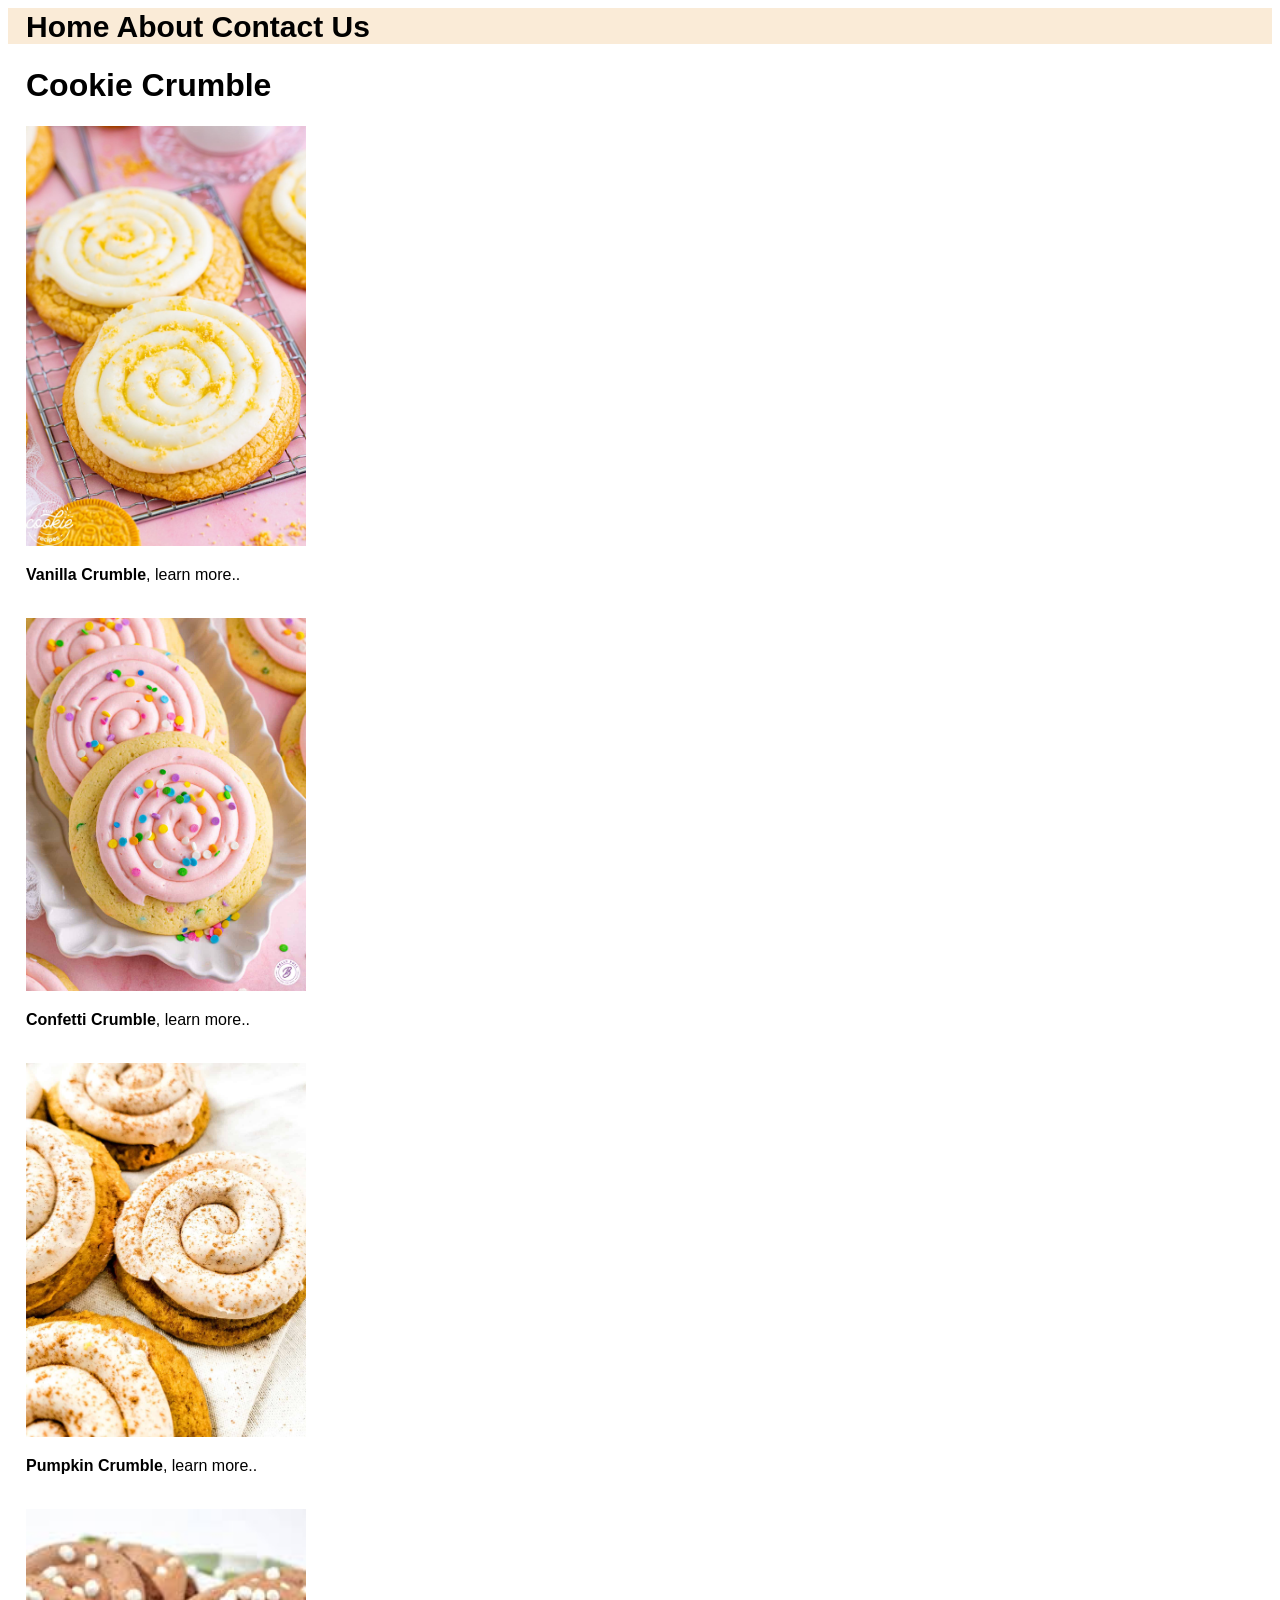
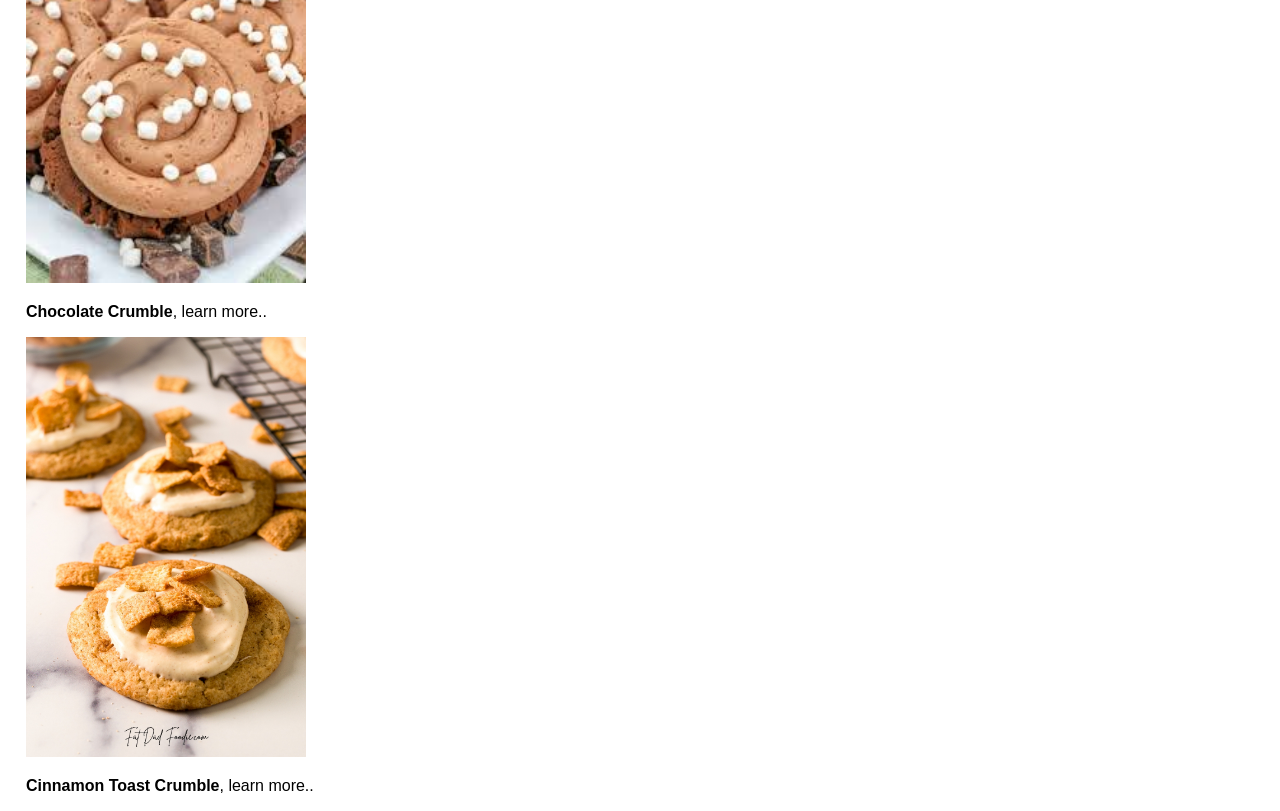
<file: index.html>
<!DOCTYPE html>
<html>
    <head>
        <link rel="stylesheet" href="style.css">
    </head>
    <body>
        <div id="menu-bar">
            <a href="#">Home </a>
            <a href="about-us.html">About </a>
            <a href="contact-us.html">Contact Us</a>
        </div>

        <h1><b>Cookie Crumble</b></h1>

        <div id="home-items">
            <img src="images/Crumbl-Vanilla.jpg" width="280px"/>
            <p><b>Vanilla Crumble</b>, <a href="crumble-vanilla.html">learn more..</a></p>
            <br/>
            <img src="images/Crumbl-Confetti.jpg" width="280px"/>
            <p><b>Confetti Crumble</b>, <a href="crumble-confetti.html">learn more..</a></p>
            <br/>
            <img src="images/Gluten-Free-Pumpkin.jpg" width="280px"/>
            <p><b>Pumpkin Crumble</b>, <a href="crumble-pumpkin.html">learn more..</p></a>
            <br/>
            <img src="images/hot-chocolate.jpg" width="280px"/>
            <p><b>Chocolate Crumble</b>, <a href="crumble-chocolate.html">learn more..</a></p>
            <img src="images/Crumbl-Cinnamon-Toast.jpg" width="280px"/>
            <p><b>Cinnamon Toast Crumble</b>, <a href="crumble-cinnamon-toast.html">learn more..</a></p>

        </div>

    </body>
</html>
</file>
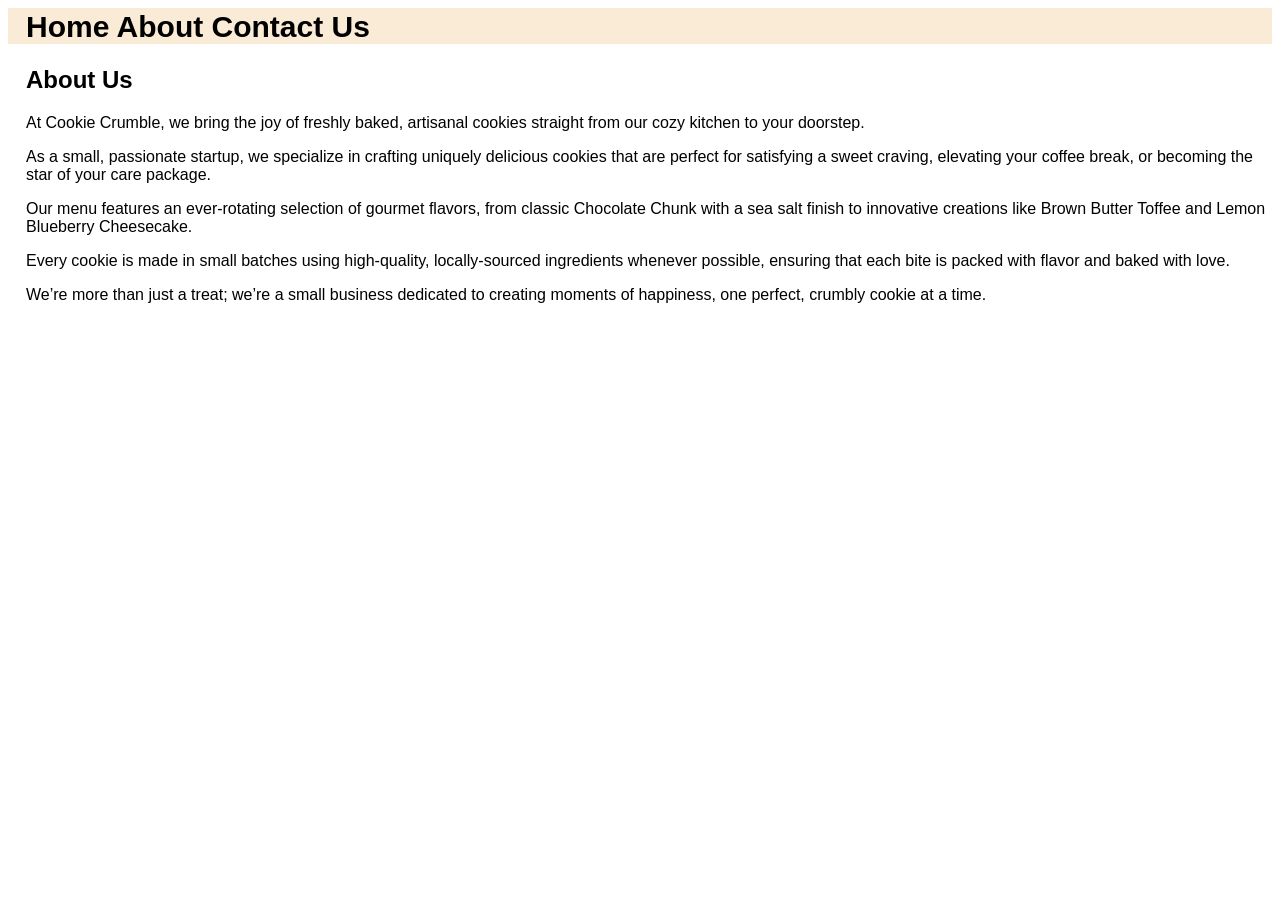
<file: about-us.html>
<!DOCTYPE html>
<html>
    <head>
        <link rel="stylesheet" href="style.css">
    </head>
    <body>
        <div id = "menu-bar">
            <a href="index.html">Home </a>
            <a href="about-us.html">About </a>
            <a href="contact-us.html">Contact Us</a>
        </div>

        <h2>About Us</h2>
        <p>At Cookie Crumble, we bring the joy of freshly baked, artisanal cookies straight from our cozy kitchen to your doorstep.</p>
        <p>As a small, passionate startup, we specialize in crafting uniquely delicious cookies that are perfect for satisfying a sweet craving, elevating your coffee break, or becoming the star of your care package.</p>
        <p>Our menu features an ever-rotating selection of gourmet flavors, from classic Chocolate Chunk with a sea salt finish to innovative creations like Brown Butter Toffee and Lemon Blueberry Cheesecake.</p>
        <p>Every cookie is made in small batches using high-quality, locally-sourced ingredients whenever possible, ensuring that each bite is packed with flavor and baked with love.</p>
        <p>We’re more than just a treat; we’re a small business dedicated to creating moments of happiness, one perfect, crumbly cookie at a time.</p>
    </body>
</html>
</file>
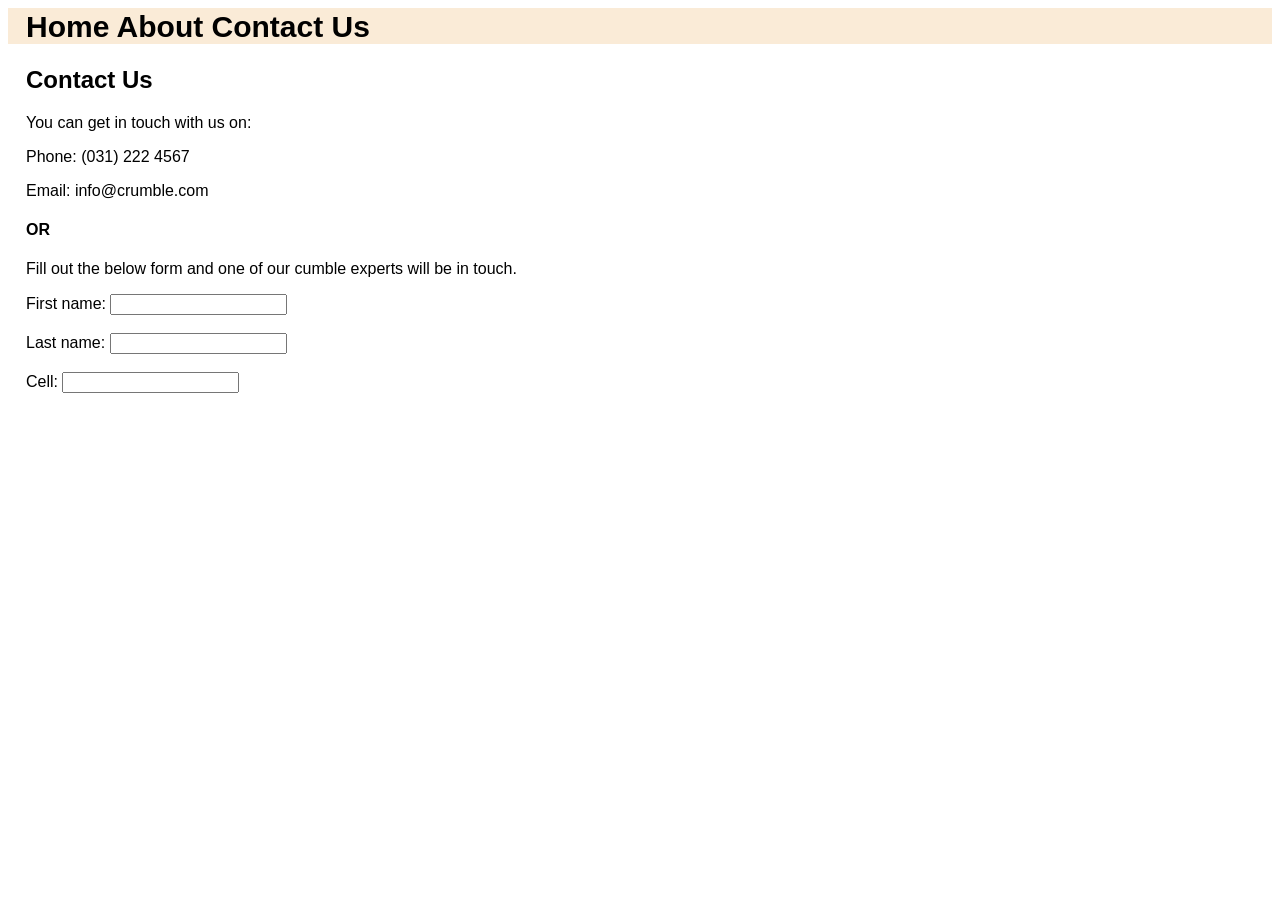
<file: contact-us.html>
<!DOCTYPE html>
<html>
    <head>
        <link rel="stylesheet" href="style.css">
    </head>
    <body>
            <div id = "menu-bar">
                <a href="index.html">Home </a>
                <a href="about-us.html">About </a>
                <a href="contact-us.html">Contact Us</a>
            </div>

        <h2>Contact Us</h2>
        <p>You can get in touch with us on: </p>
        <p>Phone: (031) 222 4567</p>
        <p>Email: info@crumble.com</p>
        <h4>OR</h4>
        <p>Fill out the below form and one of our cumble experts will be in touch.</p>
        
        <form>
            <label for="firstname">First name: </label>
            <input type="text" id="firstname">
            <br/><br/>
            <label for="Lastname">Last name: </label>
            <input type="text" id="lastname">
            <br/><br/>
            <label for="contact">Cell: </label>
            <input type="number" id="contact">
            <br/><br/>
            <label></label>
        </form>
    </body>
</html>
</file>
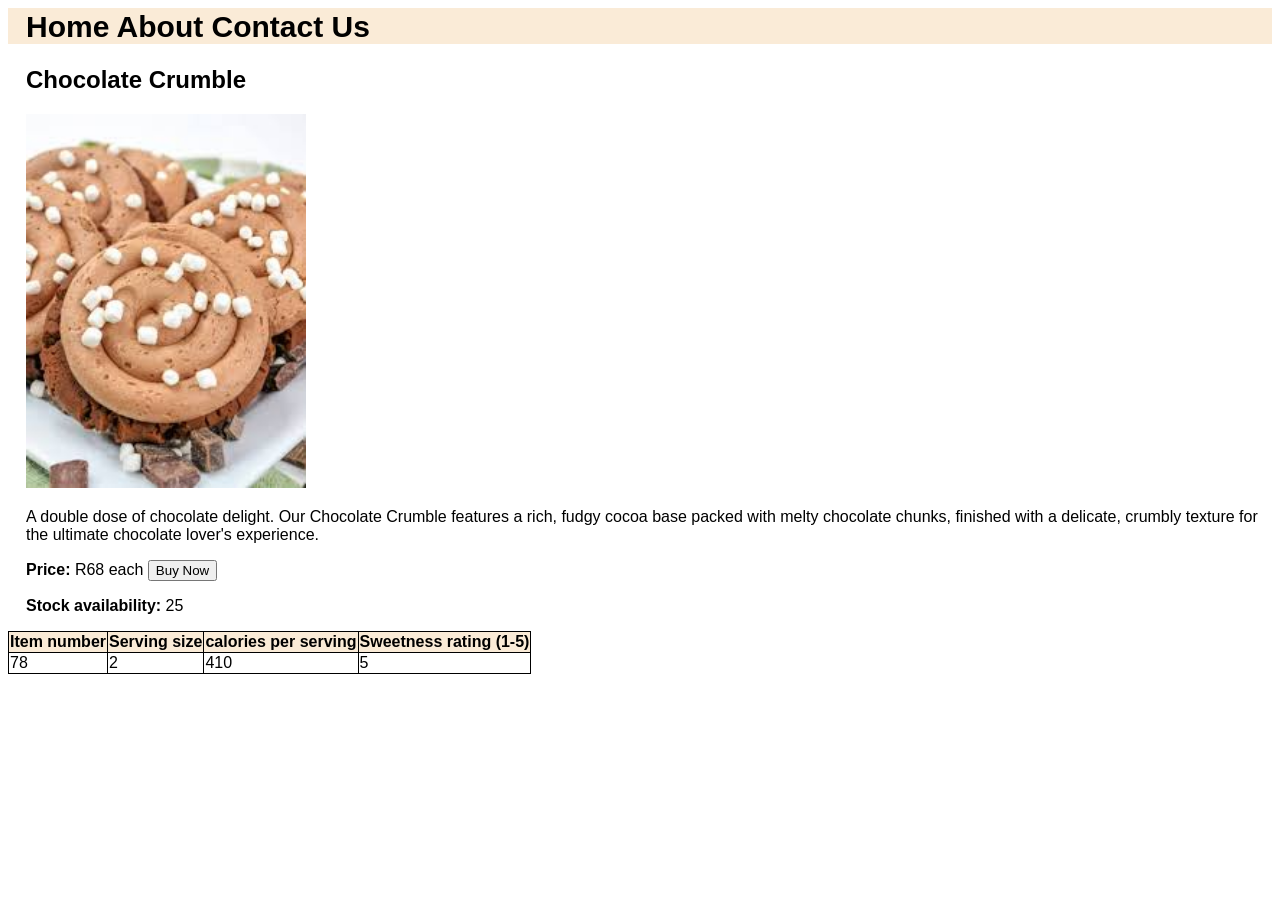
<file: crumble-chocolate.html>
<!DOCTYPE html>
<html>
    <head>
        <link rel="stylesheet" href="style.css">
    </head>
    <body>
        <div id="menu-bar">
            <a href="index.html">Home </a>
            <a href="about-us.html">About </a>
            <a href="contact-us.html">Contact Us</a>
        </div>

        <h2><b>Chocolate Crumble</b></h2>

        <div id="item">
            <img src="images/hot-chocolate.jpg" width="280px"/>
            <p>A double dose of chocolate delight. Our Chocolate Crumble features a rich, fudgy cocoa base packed with melty chocolate chunks, finished with a delicate, crumbly texture for the ultimate chocolate lover's experience.</p>
            <p><b>Price:</b> R68 each   <input type="submit" value="Buy Now"></p> 
            <p><b>Stock availability:</b> 25</p>
            

            <table border="1">
                <tr>
                    <th>Item number</th>
                    <th>Serving size</th>
                    <th>calories per serving</th>
                    <th>Sweetness rating (1-5)</th>
                </tr>
                <tr>
                    <td>78</td>
                    <td>2</td>
                    <td>410</td>
                    <td>5</td>
                </tr>
            </table>
        </div>

    </body>
</html>
</file>
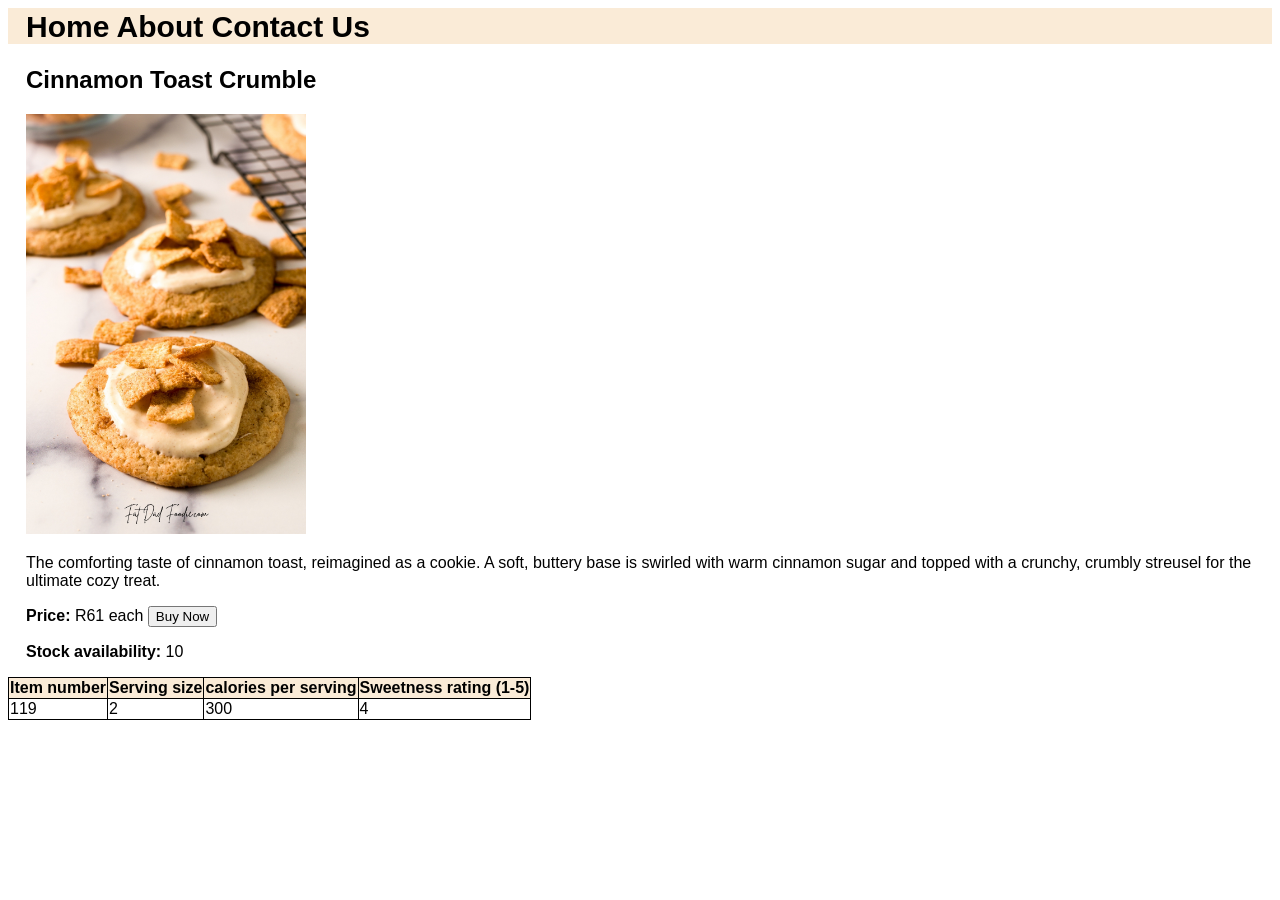
<file: crumble-cinnamon-toast.html>
<!DOCTYPE html>
<html>
    <head>
        <link rel="stylesheet" href="style.css">
    </head>
    <body>
        <div id="menu-bar">
            <a href="index.html">Home </a>
            <a href="about-us.html">About </a>
            <a href="contact-us.html">Contact Us</a>
        </div>

        <h2><b>Cinnamon Toast Crumble</b></h2>

        <div id="item">
            <img src="images/Crumbl-Cinnamon-Toast.jpg" width="280px"/>
            <p>The comforting taste of cinnamon toast, reimagined as a cookie. A soft, buttery base is swirled with warm cinnamon sugar and topped with a crunchy, crumbly streusel for the ultimate cozy treat.</p>
            <p><b>Price:</b> R61 each   <input type="submit" value="Buy Now"></p> 
            <p><b>Stock availability:</b> 10</p>
            

            <table border="1">
                <tr>
                    <th>Item number</th>
                    <th>Serving size</th>
                    <th>calories per serving</th>
                    <th>Sweetness rating (1-5)</th>
                </tr>
                <tr>
                    <td>119</td>
                    <td>2</td>
                    <td>300</td>
                    <td>4</td>
                </tr>
            </table>
        </div>

    </body>
</html>
</file>
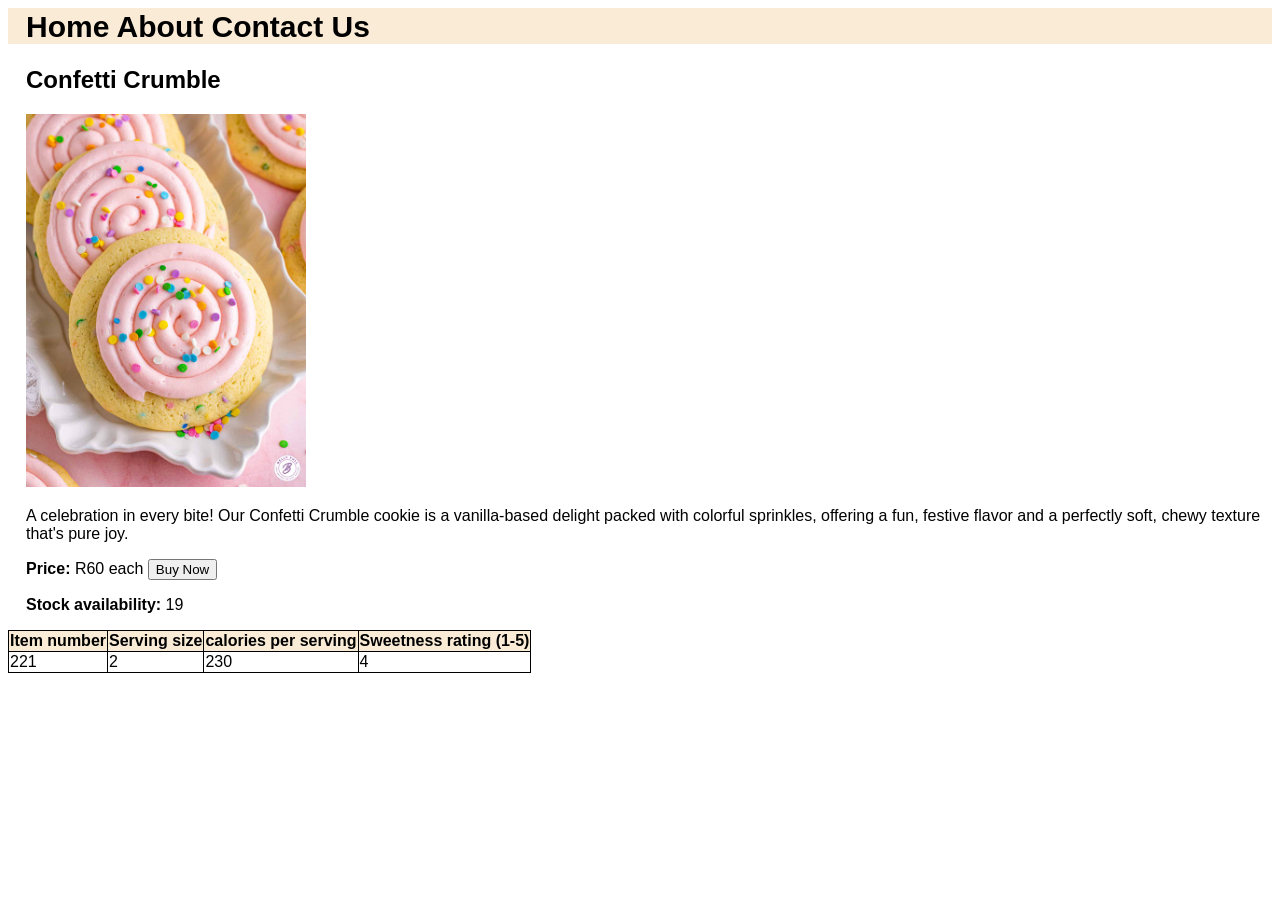
<file: crumble-confetti.html>
<!DOCTYPE html>
<html>
    <head>
        <link rel="stylesheet" href="style.css">
    </head>
    <body>
        <div id="menu-bar">
            <a href="index.html">Home </a>
            <a href="about-us.html">About </a>
            <a href="contact-us.html">Contact Us</a>
        </div>

        <h2><b>Confetti Crumble</b></h2>

        <div id="item">
            <img src="images/Crumbl-Confetti.jpg" width="280px"/>
            <p>A celebration in every bite! Our Confetti Crumble cookie is a vanilla-based delight packed with colorful sprinkles, offering a fun, festive flavor and a perfectly soft, chewy texture that's pure joy.</p>
            <p><b>Price:</b> R60 each   <input type="submit" value="Buy Now"></p> 
            <p><b>Stock availability:</b> 19</p>
            

            <table border="1">
                <tr>
                    <th>Item number</th>
                    <th>Serving size</th>
                    <th>calories per serving</th>
                    <th>Sweetness rating (1-5)</th>
                </tr>
                <tr>
                    <td>221</td>
                    <td>2</td>
                    <td>230</td>
                    <td>4</td>
                </tr>
            </table>
        </div>

    </body>
</html>
</file>
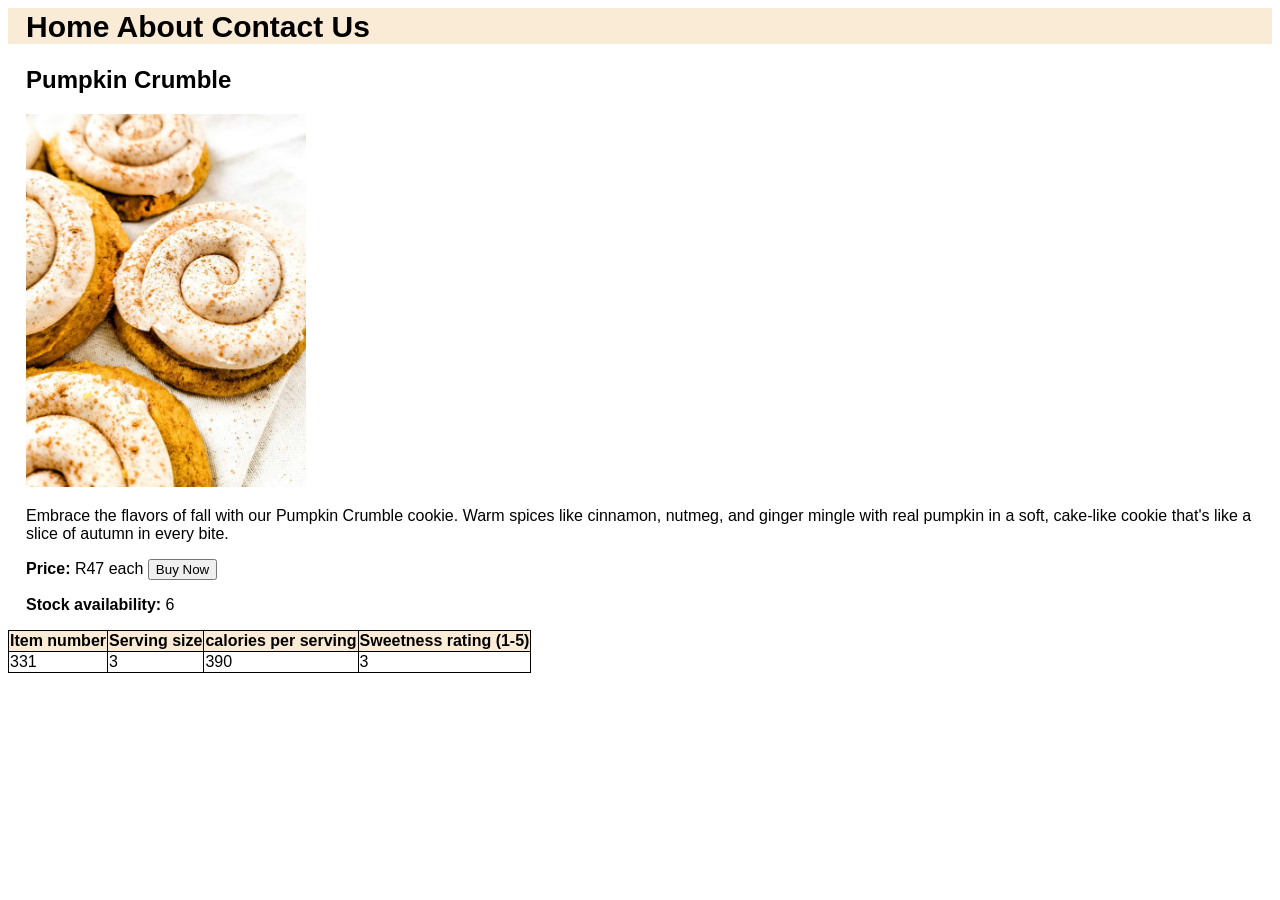
<file: crumble-pumpkin.html>
<!DOCTYPE html>
<html>
    <head>
        <link rel="stylesheet" href="style.css">
    </head>
    <body>
        <div id="menu-bar">
            <a href="index.html">Home </a>
            <a href="about-us.html">About </a>
            <a href="contact-us.html">Contact Us</a>
        </div>

        <h2><b>Pumpkin Crumble</b></h2>

        <div id="item">
            <img src="images/Gluten-Free-Pumpkin.jpg" width="280px"/>
            <p>Embrace the flavors of fall with our Pumpkin Crumble cookie. Warm spices like cinnamon, nutmeg, and ginger mingle with real pumpkin in a soft, cake-like cookie that's like a slice of autumn in every bite.</p>
            <p><b>Price:</b> R47 each   <input type="submit" value="Buy Now"></p> 
            <p><b>Stock availability:</b> 6</p>
            

            <table border="1">
                <tr>
                    <th>Item number</th>
                    <th>Serving size</th>
                    <th>calories per serving</th>
                    <th>Sweetness rating (1-5)</th>
                </tr>
                <tr>
                    <td>331</td>
                    <td>3</td>
                    <td>390</td>
                    <td>3</td>
                </tr>
            </table>
        </div>

    </body>
</html>
</file>
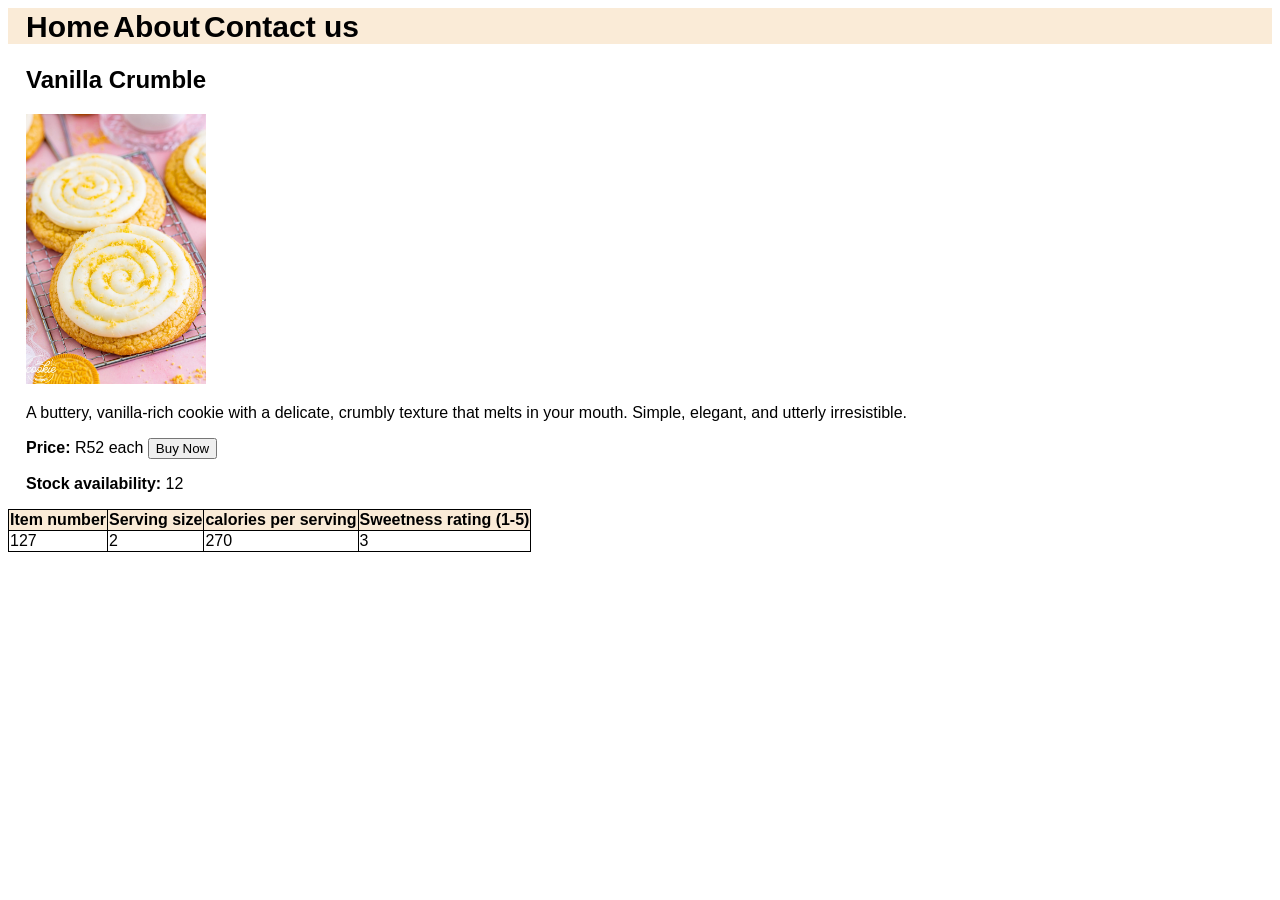
<file: crumble-vanilla.html>
<!DOCTYPE html>
<html>
    <head>
        <link rel="stylesheet" href="style.css">
    </head>
    <body>
        <div id="menu-bar">
            <a href="index.html">Home</a>
            <a href="about-us.html">About</a>
            <a href="contact-us.html">Contact us</a>
        </div>

        <h2><b>Vanilla Crumble</b></h2>

        <div id="item">
            <img src="images/Crumbl-Vanilla.jpg" width="180px"/>
            <p>A buttery, vanilla-rich cookie with a delicate, crumbly texture that melts in your mouth. Simple, elegant, and utterly irresistible.</p>
            <p><b>Price:</b> R52 each   <input type="submit" value="Buy Now"></p> 
            <p><b>Stock availability:</b> 12</p>
            

            <table border="1">
                <tr>
                    <th>Item number</th>
                    <th>Serving size</th>
                    <th>calories per serving</th>
                    <th>Sweetness rating (1-5)</th>
                </tr>
                <tr>
                    <td>127</td>
                    <td>2</td>
                    <td>270</td>
                    <td>3</td>
                </tr>
            </table>
        </div>

    </body>
</html>
</file>
<file: style.css>
#menu-bar a{
    text-decoration: none;
    font-family: Arial, Helvetica, sans-serif;
    font-size: 30px;
    font-weight: 800;
    color:black
}

#menu-bar{
    background-color: antiquewhite;
    padding-left: 18px;
    padding-top: 2px;
}

#menu-bar a:hover{
    color:lightgray;
}

h2{
    font-family: Arial, Helvetica, sans-serif;
    padding-left: 18px;
    padding-top: 2px;
}

#item p{
    font-family: Arial, Helvetica, sans-serif;
}

#item th{
    font-weight: 800;
    background-color:antiquewhite;
    color: black;
}

#item table{
    font-family: Arial, Helvetica, sans-serif;
    border-collapse: collapse;
    border-width: 1px;
    border-style: solid;
    border-color: black;
}

#item img{
    padding-left: 18px;
}

#item p{
    padding-left: 18px;
}


h1{
    font-family: Arial, Helvetica, sans-serif;
    padding-left: 18px;
    padding-top: 2px;
}

#home-items img{
    padding-left: 18px;
}

#home-items p{
    padding-left: 18px;
    font-family: Arial, Helvetica, sans-serif;
}

p{
    padding-left: 18px;
    font-family: Arial, Helvetica, sans-serif;
}

h4{
    padding-left: 18px;
    font-family: Arial, Helvetica, sans-serif;
}

label{
    padding-left: 18px;
    font-family: Arial, Helvetica, sans-serif;
}

#home-items a:hover{
    color:lightskyblue
}

#home-items a{
    text-decoration: none;
    color:black
}
</file>
